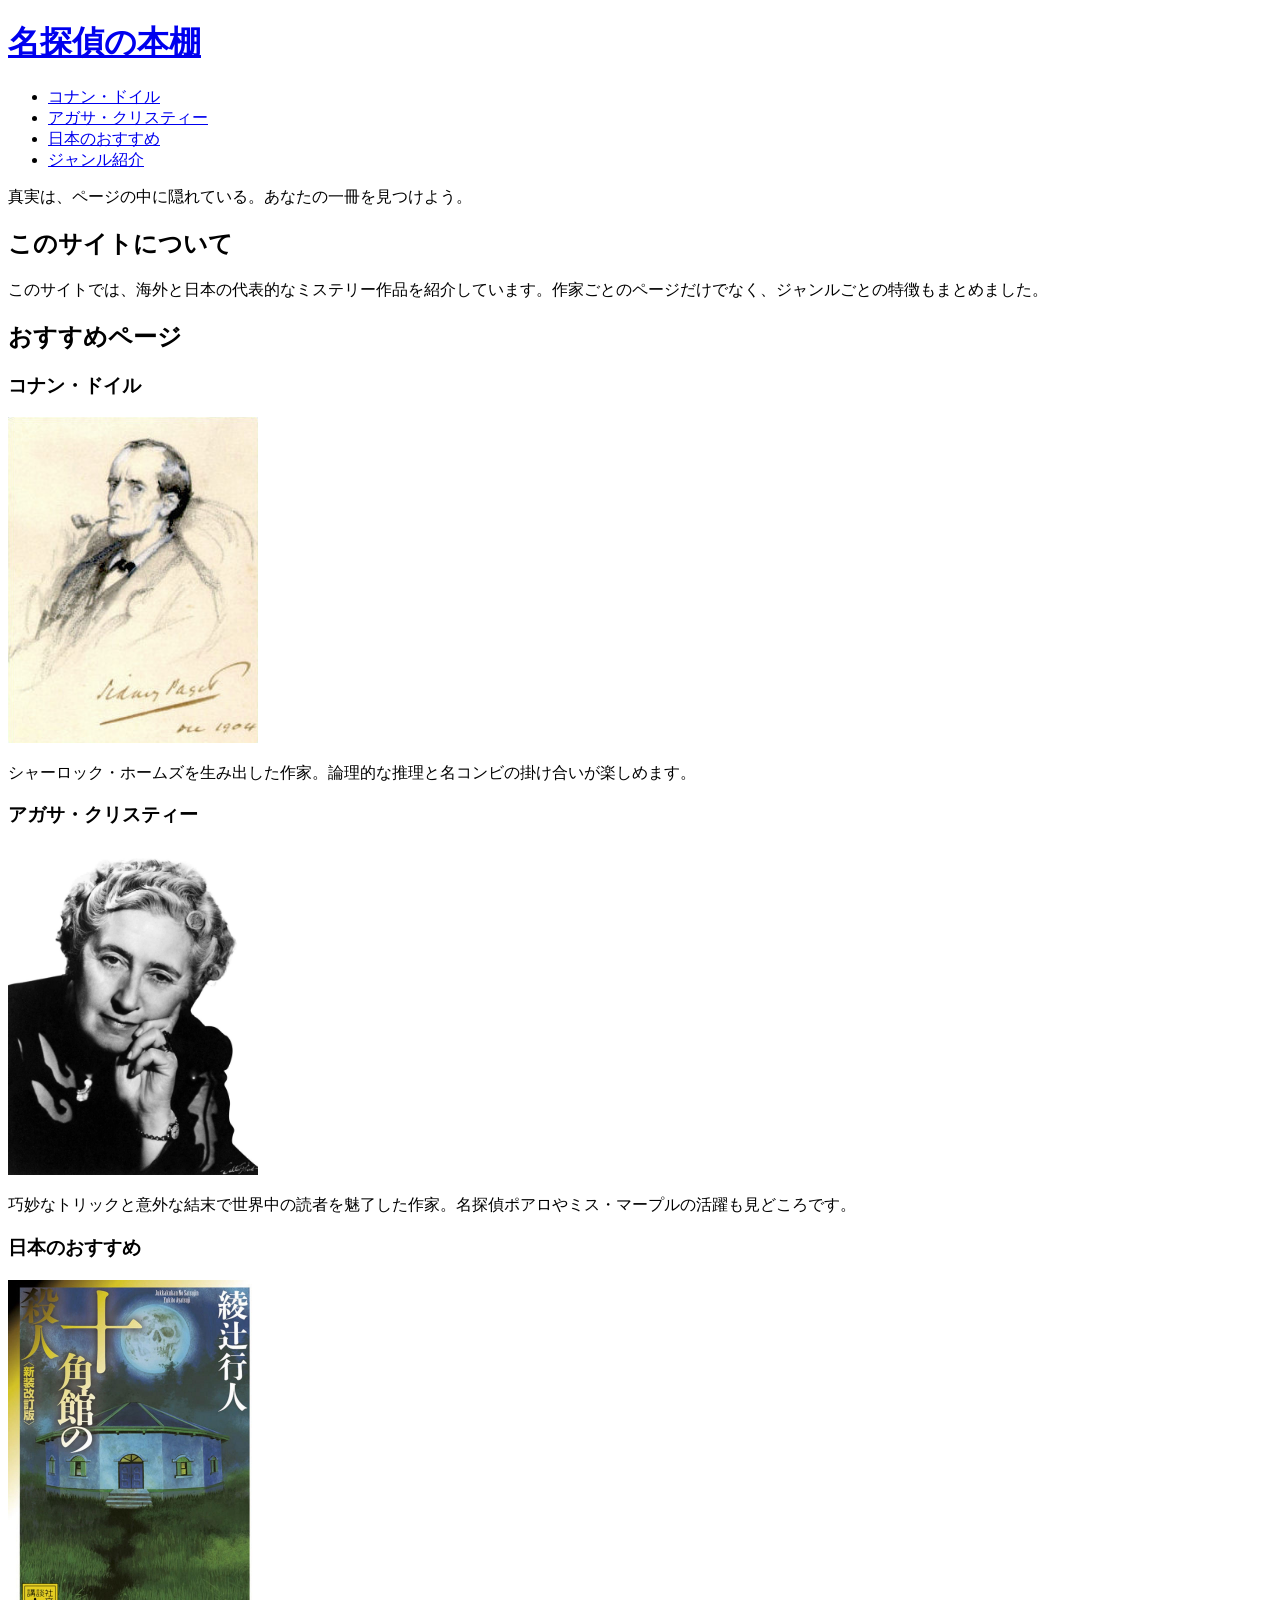
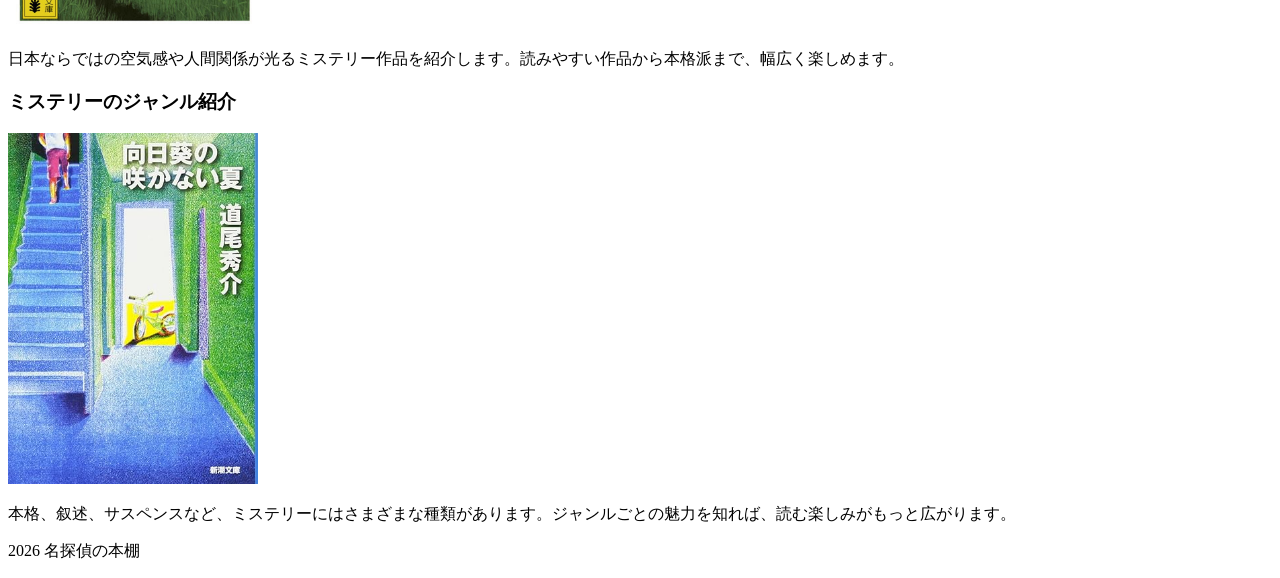
<file: index.html>
<!DOCTYPE html>
<html lang="ja">
<head>
  <meta charset="UTF-8">

  <meta name="viewport" content="width=device-width, initial-scale=1.0">

  <meta name="description" content="最後の一行まで目が離せない！古今東西の傑作ミステリー小説をジャンル別に厳選してご紹介します。本格パズル、予測不能な叙述トリック、心揺さぶるイヤミスなど、あなたの「知的好奇心」を刺激する一冊が必ず見つかります。ページをめくる手が止まらない至高の謎解き体験を、今すぐチェック。">

  <meta name="keywords" content="ミステリー小説,推理小説,シャーロックホームズ,コナンドイル,アガサクリスティー,日本ミステリー,本紹介,小説おすすめ">

  <title>名探偵の本棚</title>

  <link rel="stylesheet" href="style.css">
</head>
<body>
  <header>
    <h1><a href="index.html">名探偵の本棚</a></h1>
      <ul>
        <li><a href="doyle.html">コナン・ドイル</a></li>
        <li><a href="christie.html">アガサ・クリスティー</a></li>
        <li><a href="japanese.html">日本のおすすめ</a></li>
        <li><a href="genre.html">ジャンル紹介</a></li>
      </ul>
      <p>真実は、ページの中に隠れている。あなたの一冊を見つけよう。</p>

  </header>
  
    <section>
      <h2>このサイトについて</h2>
      <p>このサイトでは、海外と日本の代表的なミステリー作品を紹介しています。作家ごとのページだけでなく、ジャンルごとの特徴もまとめました。</p>
    </section>

    <section>
      <h2>おすすめページ</h2>
    
      <div>
        <h3>コナン・ドイル</h3>
        <a href="doyle.html">
          <img src="images/Sherlock.jpg" alt="コナン・ドイルの画像" width="250">
        </a>
        <p>シャーロック・ホームズを生み出した作家。論理的な推理と名コンビの掛け合いが楽しめます。</p>
      </div>
    
      <div>
        <h3>アガサ・クリスティー</h3>
        <a href="christie.html">
          <img src="images/christie.jpg" alt="アガサ・クリスティーの画像" width="250">
        </a>
        <p>巧妙なトリックと意外な結末で世界中の読者を魅了した作家。名探偵ポアロやミス・マープルの活躍も見どころです。</p>
      </div>
    
      <div>
        <h3>日本のおすすめ</h3>
        <a href="japanese.html">
          <img src="images/Ayatuzi.jpg" alt="日本のミステリー作品の画像" width="250">
        </a>
        <p>日本ならではの空気感や人間関係が光るミステリー作品を紹介します。読みやすい作品から本格派まで、幅広く楽しめます。</p>
      </div>
    
      <div>
        <h3>ミステリーのジャンル紹介</h3>
        <a href="genre.html">
          <img src="images/japan3.jpg" alt="ミステリージャンル紹介の画像" width="250">
        </a>
        <p>本格、叙述、サスペンスなど、ミステリーにはさまざまな種類があります。ジャンルごとの魅力を知れば、読む楽しみがもっと広がります。</p>
      </div>
    </section>
  
  <footer>
    <p>2026 名探偵の本棚</p>
  </footer>
</body>
</html>
</file>
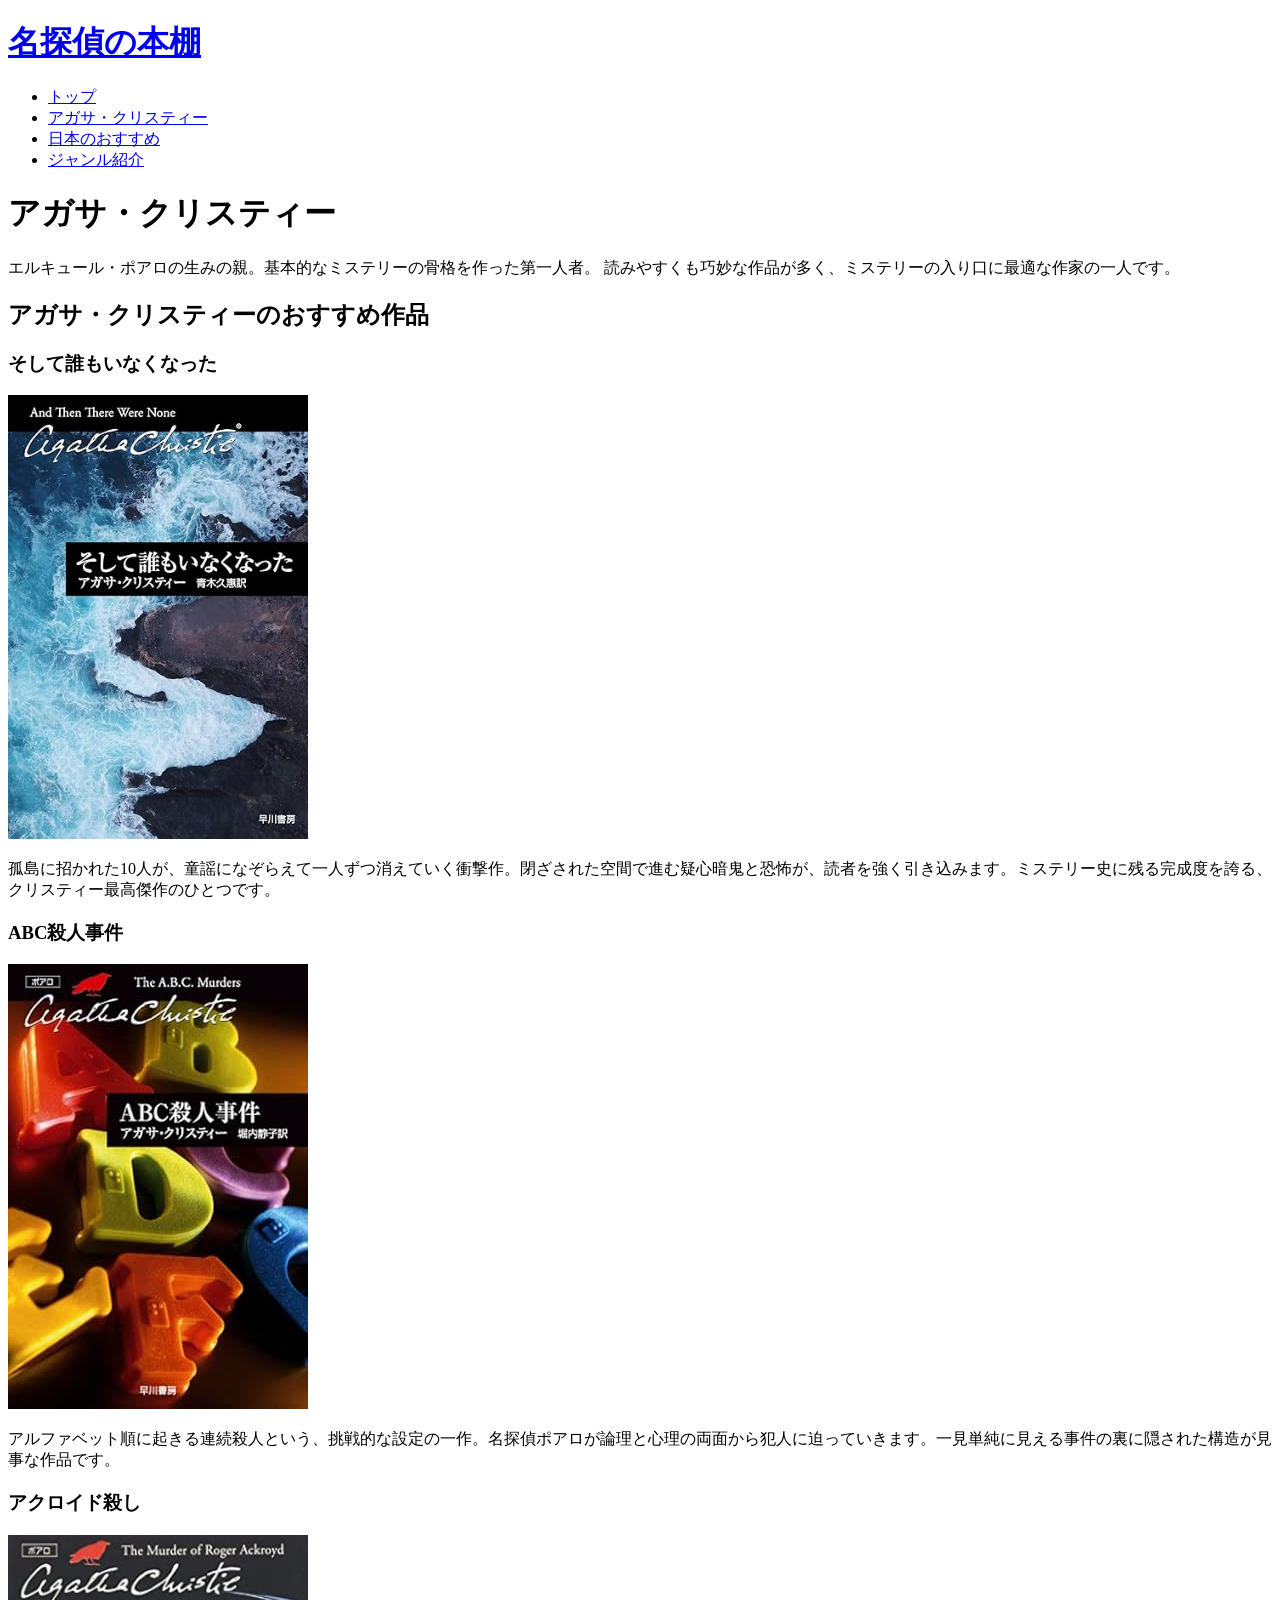
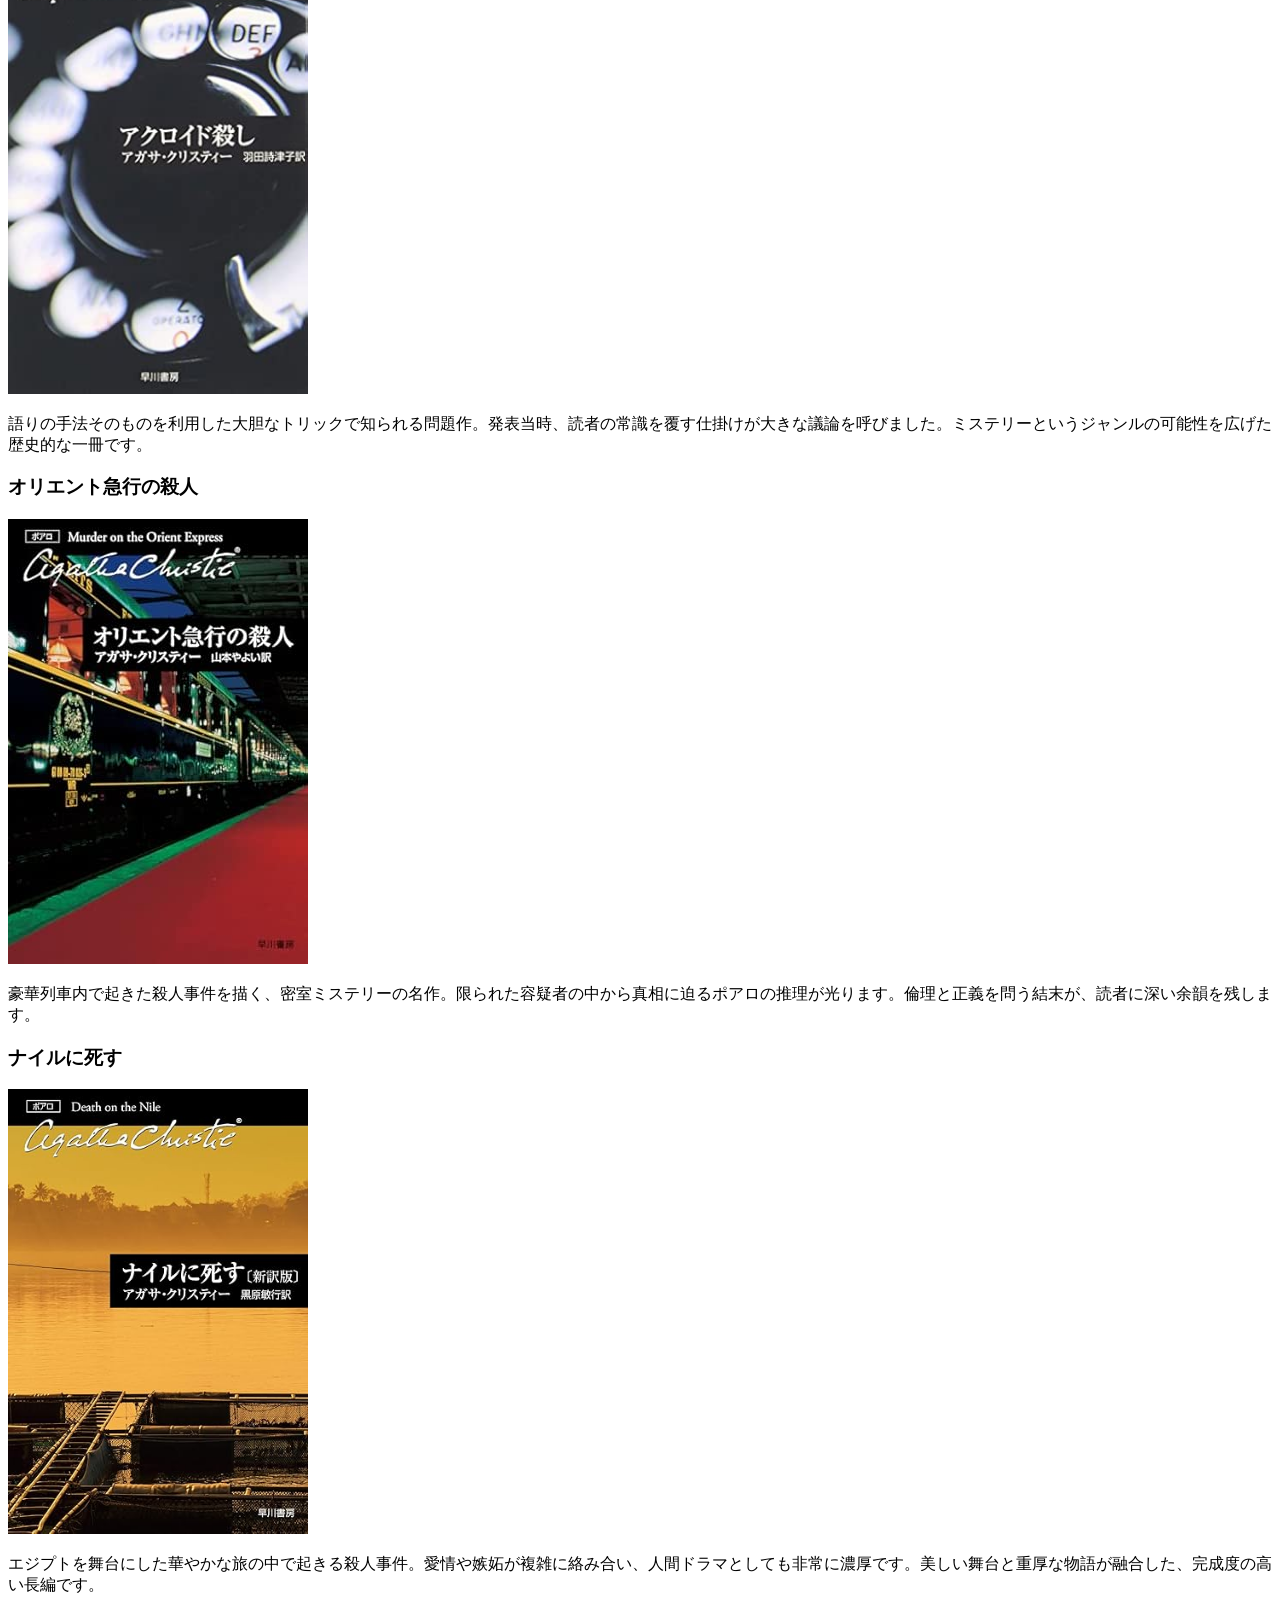
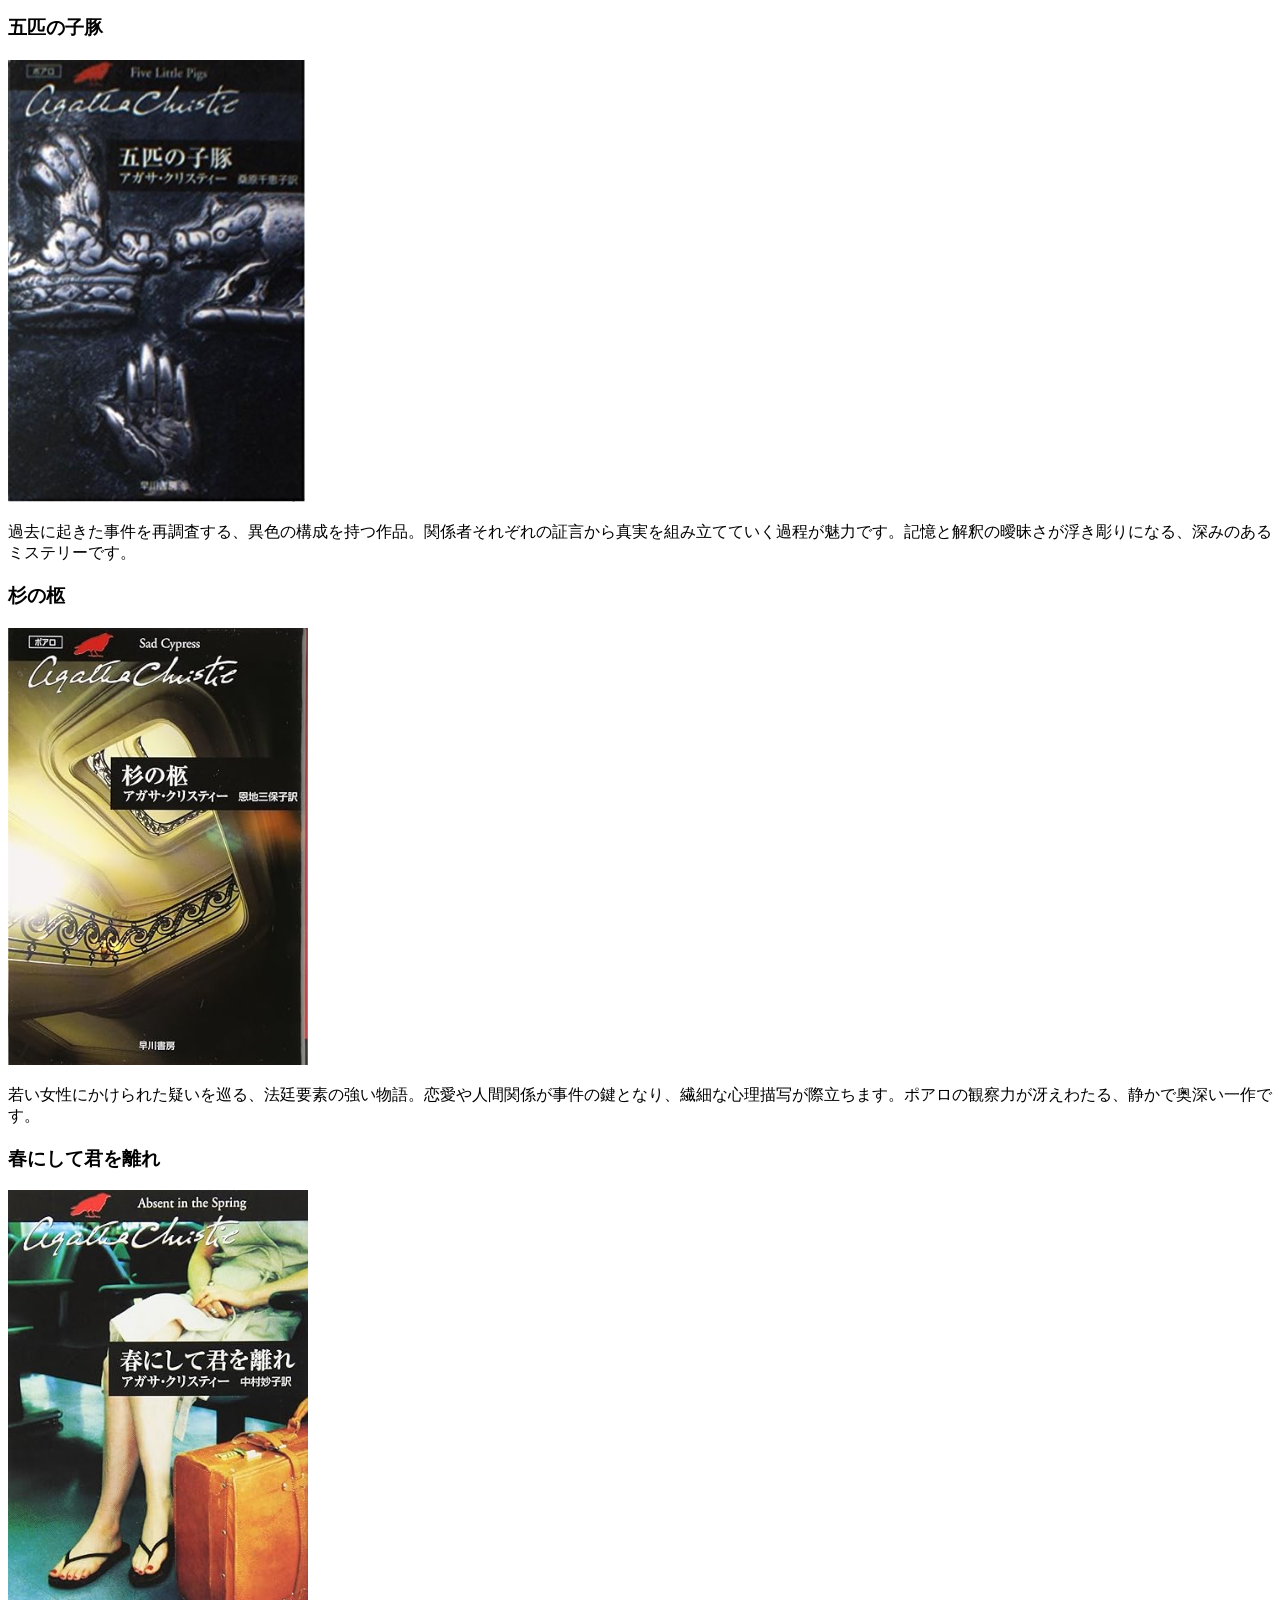
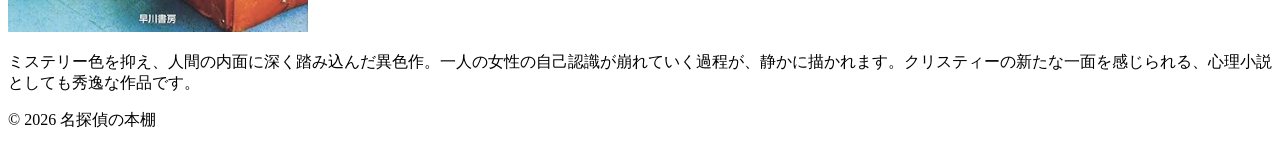
<file: christie.html>
<!DOCTYPE html>
<html lang="ja">
<head>
  <meta charset="UTF-8">
  <meta name="viewport" content="width=device-width, initial-scale=1.0">
  <meta name="description" content="アガサ・クリスティーの代表的なミステリー作品を紹介するページです。『そして誰もいなくなった』や『オリエント急行の殺人』などの名作を通して、作品の魅力や読みどころをわかりやすくまとめています。">
  <meta name="keywords" content="アガサ・クリスティー, ミステリー小説, 推理小説, そして誰もいなくなった, オリエント急行の殺人, アクロイド殺し, ポアロ, 本紹介">
  <title>アガサ・クリスティー | 名探偵の本棚</title>
  <link rel="stylesheet" href="style.css">
</head>
<body>
  <header>
    <h1><a href="index.html">名探偵の本棚</a></h1>
    <nav>
      <ul>
        <li><a href="index.html">トップ</a></li>
        <li><a href="christie.html">アガサ・クリスティー</a></li>
        <li><a href="japanese.html">日本のおすすめ</a></li>
        <li><a href="genre.html">ジャンル紹介</a></li>
      </ul>
    </nav>
  </header>

  <main>
    <h1>アガサ・クリスティー</h1>
    <p>
      エルキュール・ポアロの生みの親。基本的なミステリーの骨格を作った第一人者。
      読みやすくも巧妙な作品が多く、ミステリーの入り口に最適な作家の一人です。
    </p>

    <section>
      <h2>アガサ・クリスティーのおすすめ作品</h2>

      <article id="book1">
        <h3>そして誰もいなくなった</h3>
        <img src="images/christie1.jpg" alt="そして誰もいなくなったの表紙" width="300">
        <p>孤島に招かれた10人が、童謡になぞらえて一人ずつ消えていく衝撃作。閉ざされた空間で進む疑心暗鬼と恐怖が、読者を強く引き込みます。ミステリー史に残る完成度を誇る、クリスティー最高傑作のひとつです。</p>
      </article>

      <article id="book2">
        <h3>ABC殺人事件</h3>
        <img src="images/christie2.jpg" alt="ABC殺人事件の表紙" width="300">
        <p>アルファベット順に起きる連続殺人という、挑戦的な設定の一作。名探偵ポアロが論理と心理の両面から犯人に迫っていきます。一見単純に見える事件の裏に隠された構造が見事な作品です。</p>
      </article>

      <article id="book3">
        <h3>アクロイド殺し</h3>
        <img src="images/christie3.jpg" alt="アクロイド殺しの表紙" width="300">
        <p>語りの手法そのものを利用した大胆なトリックで知られる問題作。発表当時、読者の常識を覆す仕掛けが大きな議論を呼びました。ミステリーというジャンルの可能性を広げた歴史的な一冊です。</p>
      </article>

      <article id="book4">
        <h3>オリエント急行の殺人</h3>
        <img src="images/christie4.jpg" alt="オリエント急行の殺人の表紙" width="300">
        <p>豪華列車内で起きた殺人事件を描く、密室ミステリーの名作。限られた容疑者の中から真相に迫るポアロの推理が光ります。倫理と正義を問う結末が、読者に深い余韻を残します。</p>
      </article>

      <article id="book5">
        <h3>ナイルに死す</h3>
        <img src="images/christie5.jpg" alt="ナイルに死すの表紙" width="300">
        <p>エジプトを舞台にした華やかな旅の中で起きる殺人事件。愛情や嫉妬が複雑に絡み合い、人間ドラマとしても非常に濃厚です。美しい舞台と重厚な物語が融合した、完成度の高い長編です。</p>
      </article>

      <article id="book6">
        <h3>五匹の子豚</h3>
        <img src="images/christie6.jpg" alt="五匹の子豚の表紙" width="300">
        <p>過去に起きた事件を再調査する、異色の構成を持つ作品。関係者それぞれの証言から真実を組み立てていく過程が魅力です。記憶と解釈の曖昧さが浮き彫りになる、深みのあるミステリーです。</p>
      </article>

      <article id="book7">
        <h3>杉の柩</h3>
        <img src="images/christie7.jpg" alt="杉の柩の表紙" width="300">
        <p>若い女性にかけられた疑いを巡る、法廷要素の強い物語。恋愛や人間関係が事件の鍵となり、繊細な心理描写が際立ちます。ポアロの観察力が冴えわたる、静かで奥深い一作です。</p>
      </article>

      <article id="book8">
        <h3>春にして君を離れ</h3>
        <img src="images/christie8.jpg" alt="春にして君を離れの表紙" width="300">
        <p>ミステリー色を抑え、人間の内面に深く踏み込んだ異色作。一人の女性の自己認識が崩れていく過程が、静かに描かれます。クリスティーの新たな一面を感じられる、心理小説としても秀逸な作品です。</p>
      </article>
    </section>
  </main>

  <footer>
    <p>© 2026 名探偵の本棚</p>
  </footer>
</body>
</html>
</file>
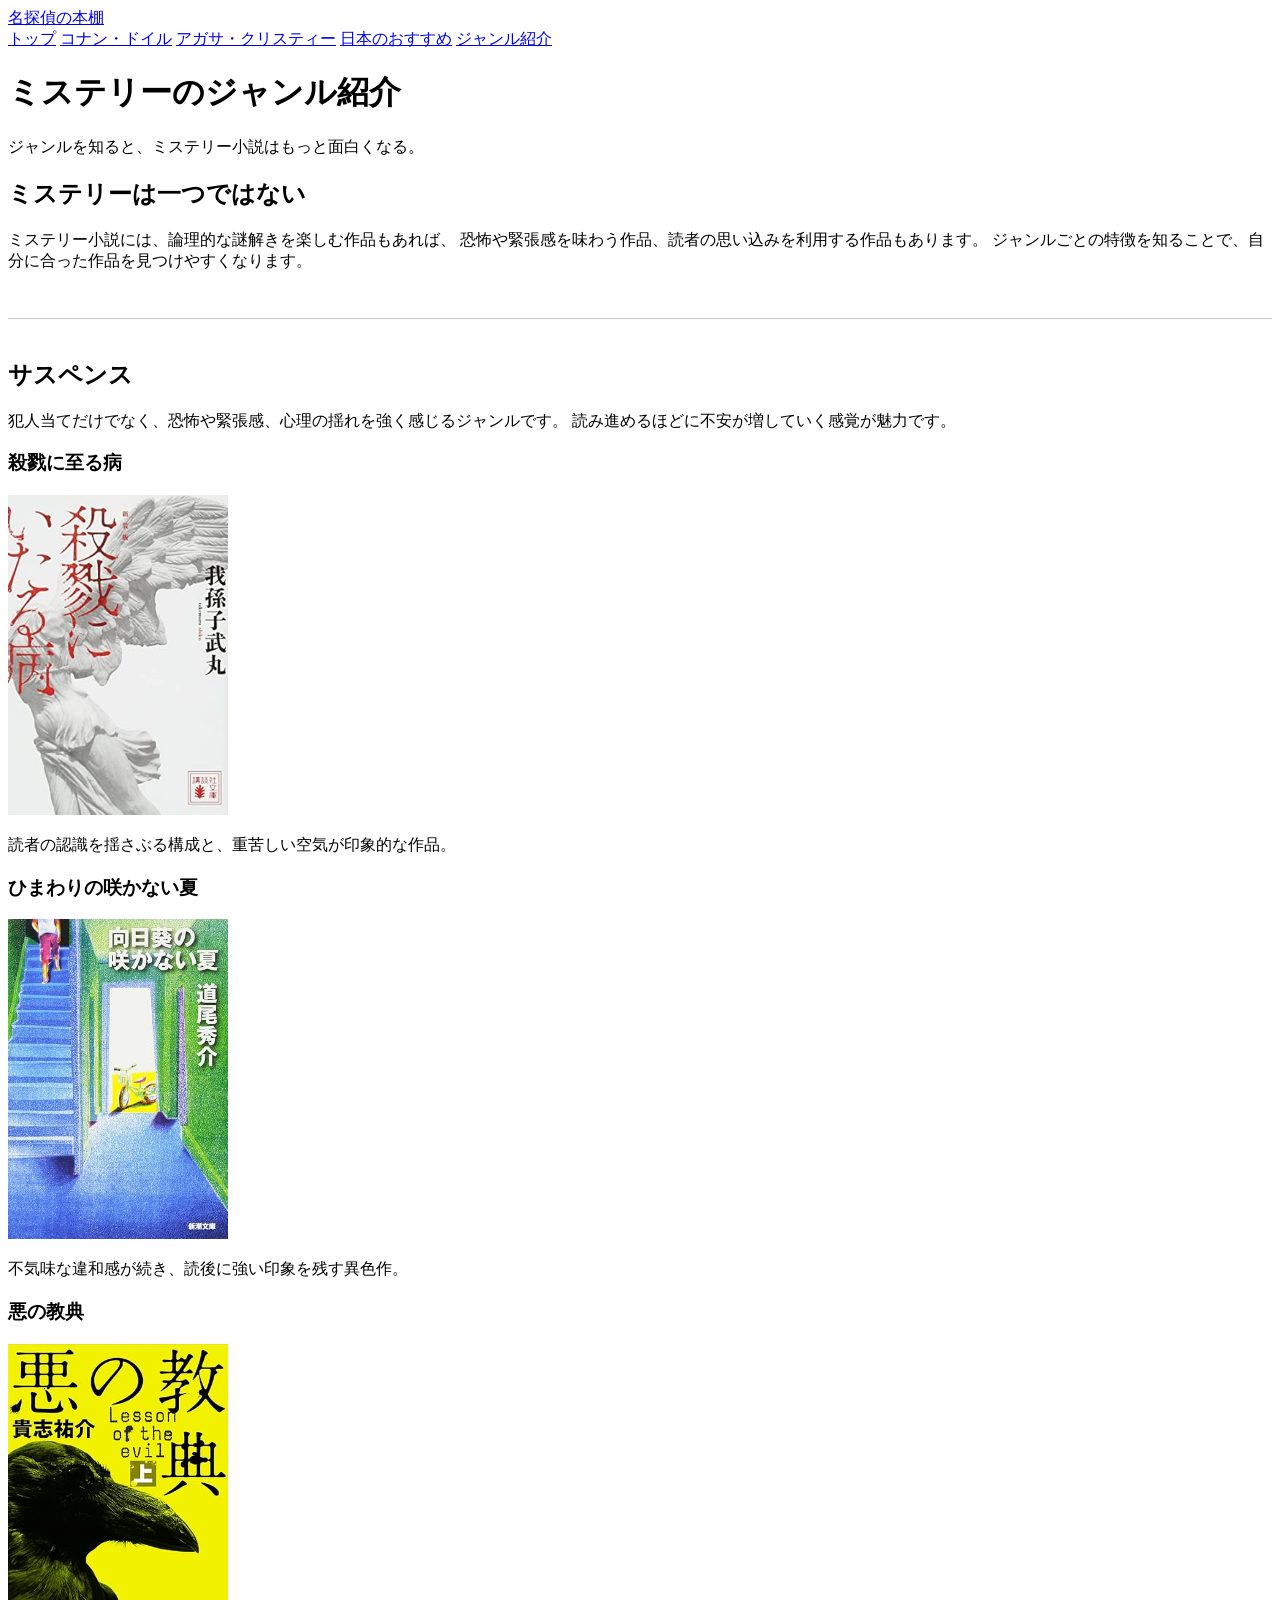
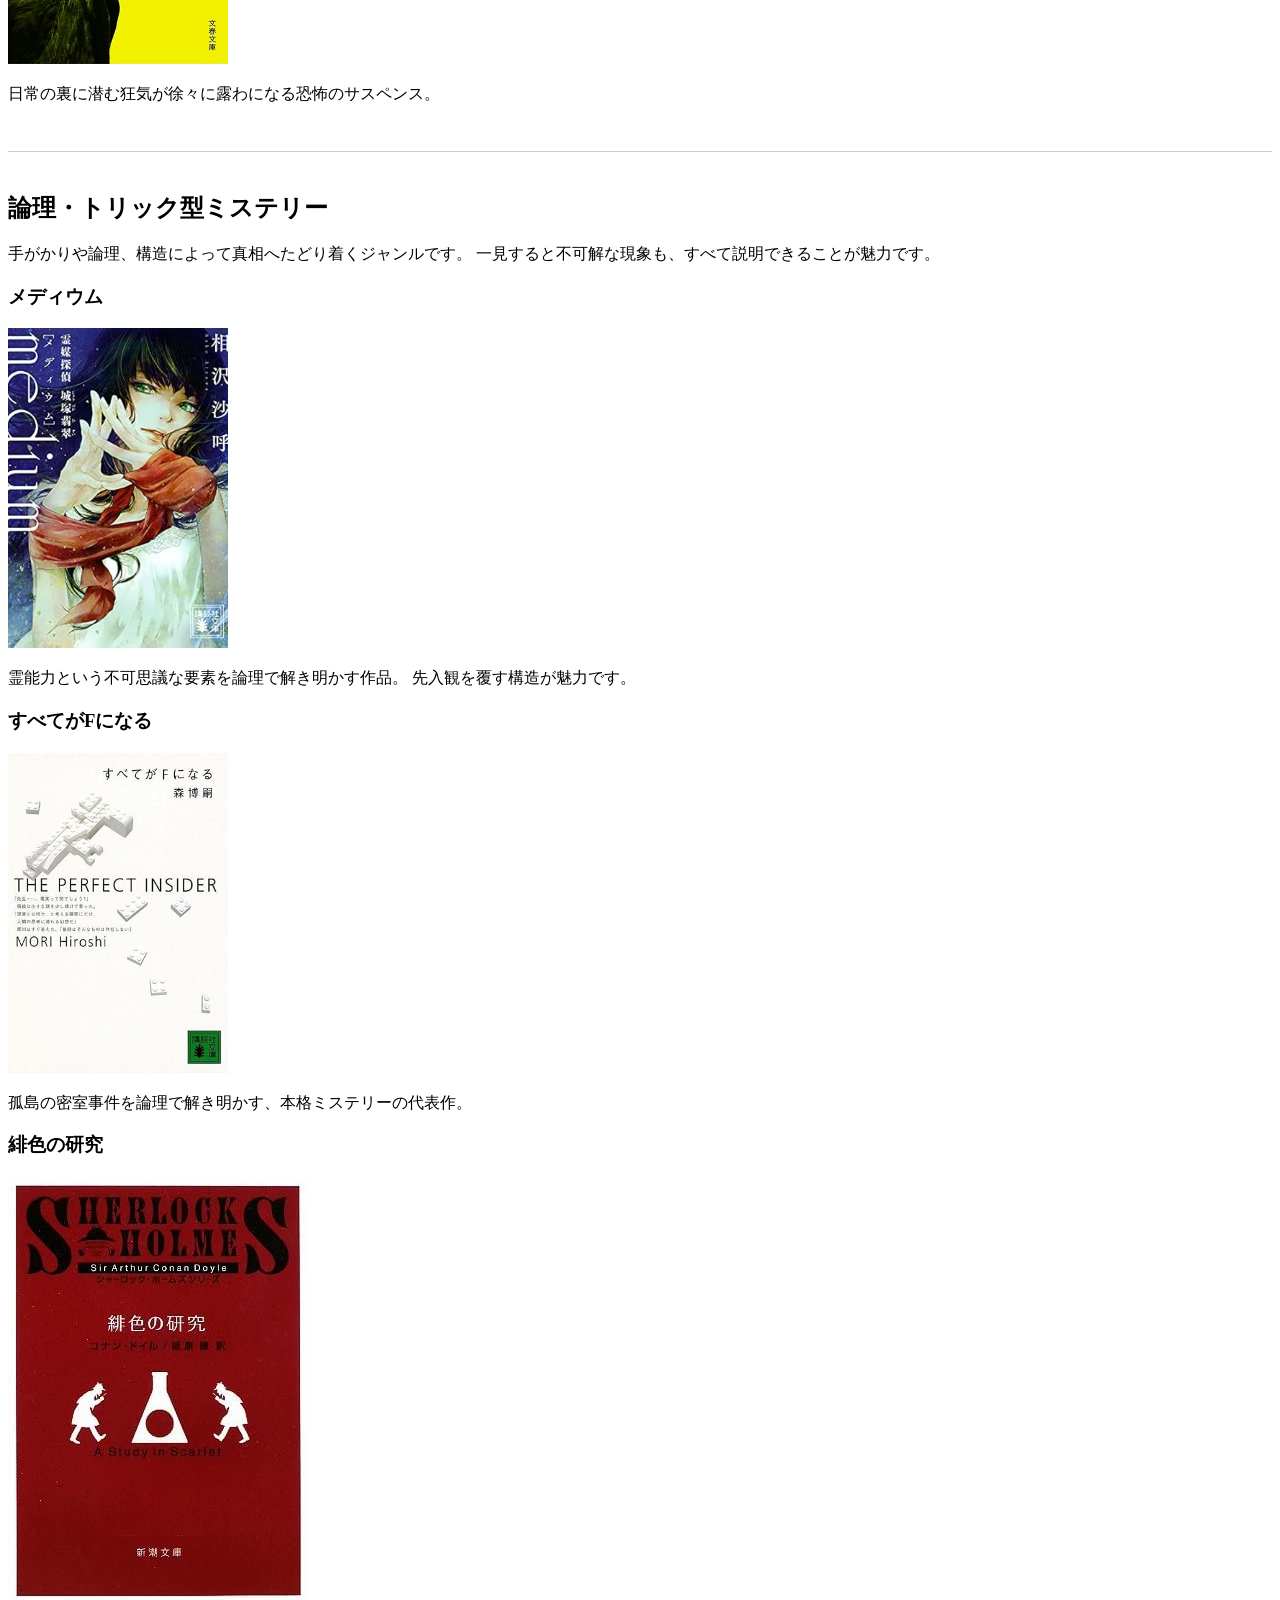
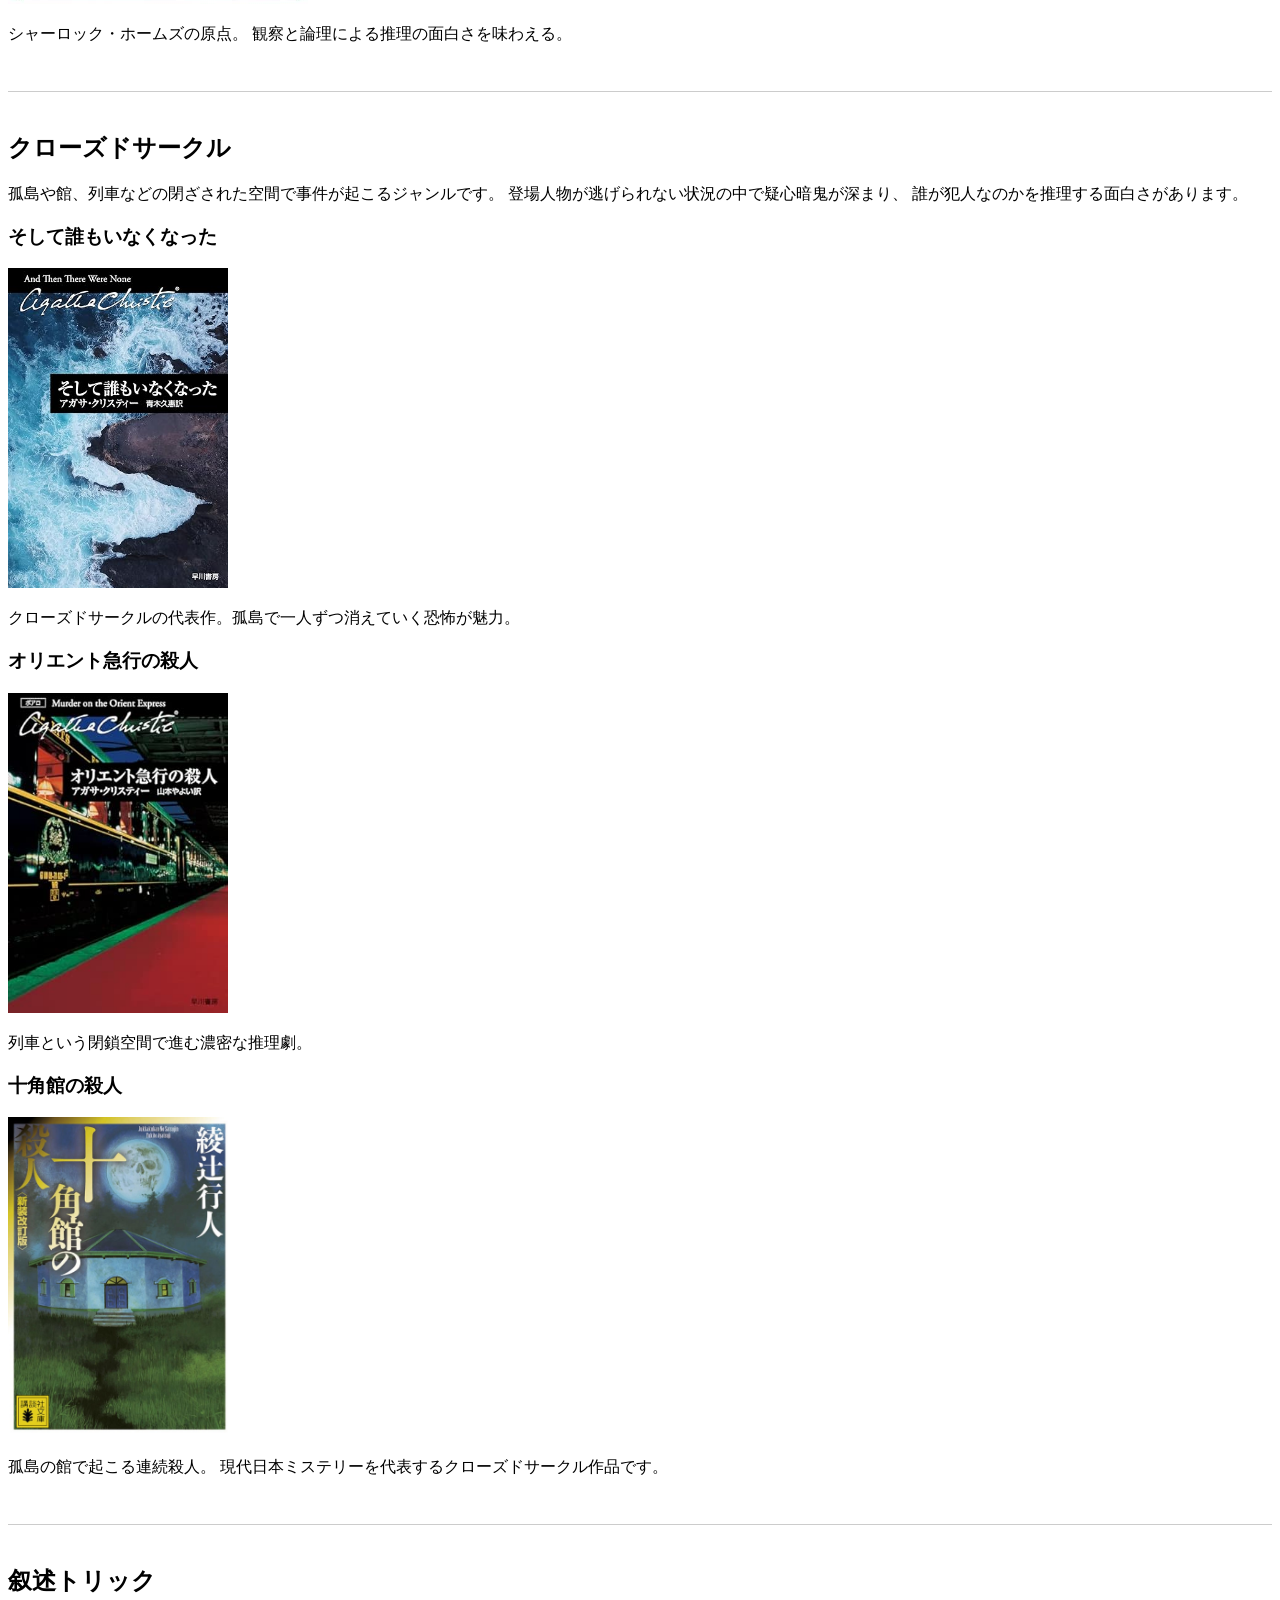
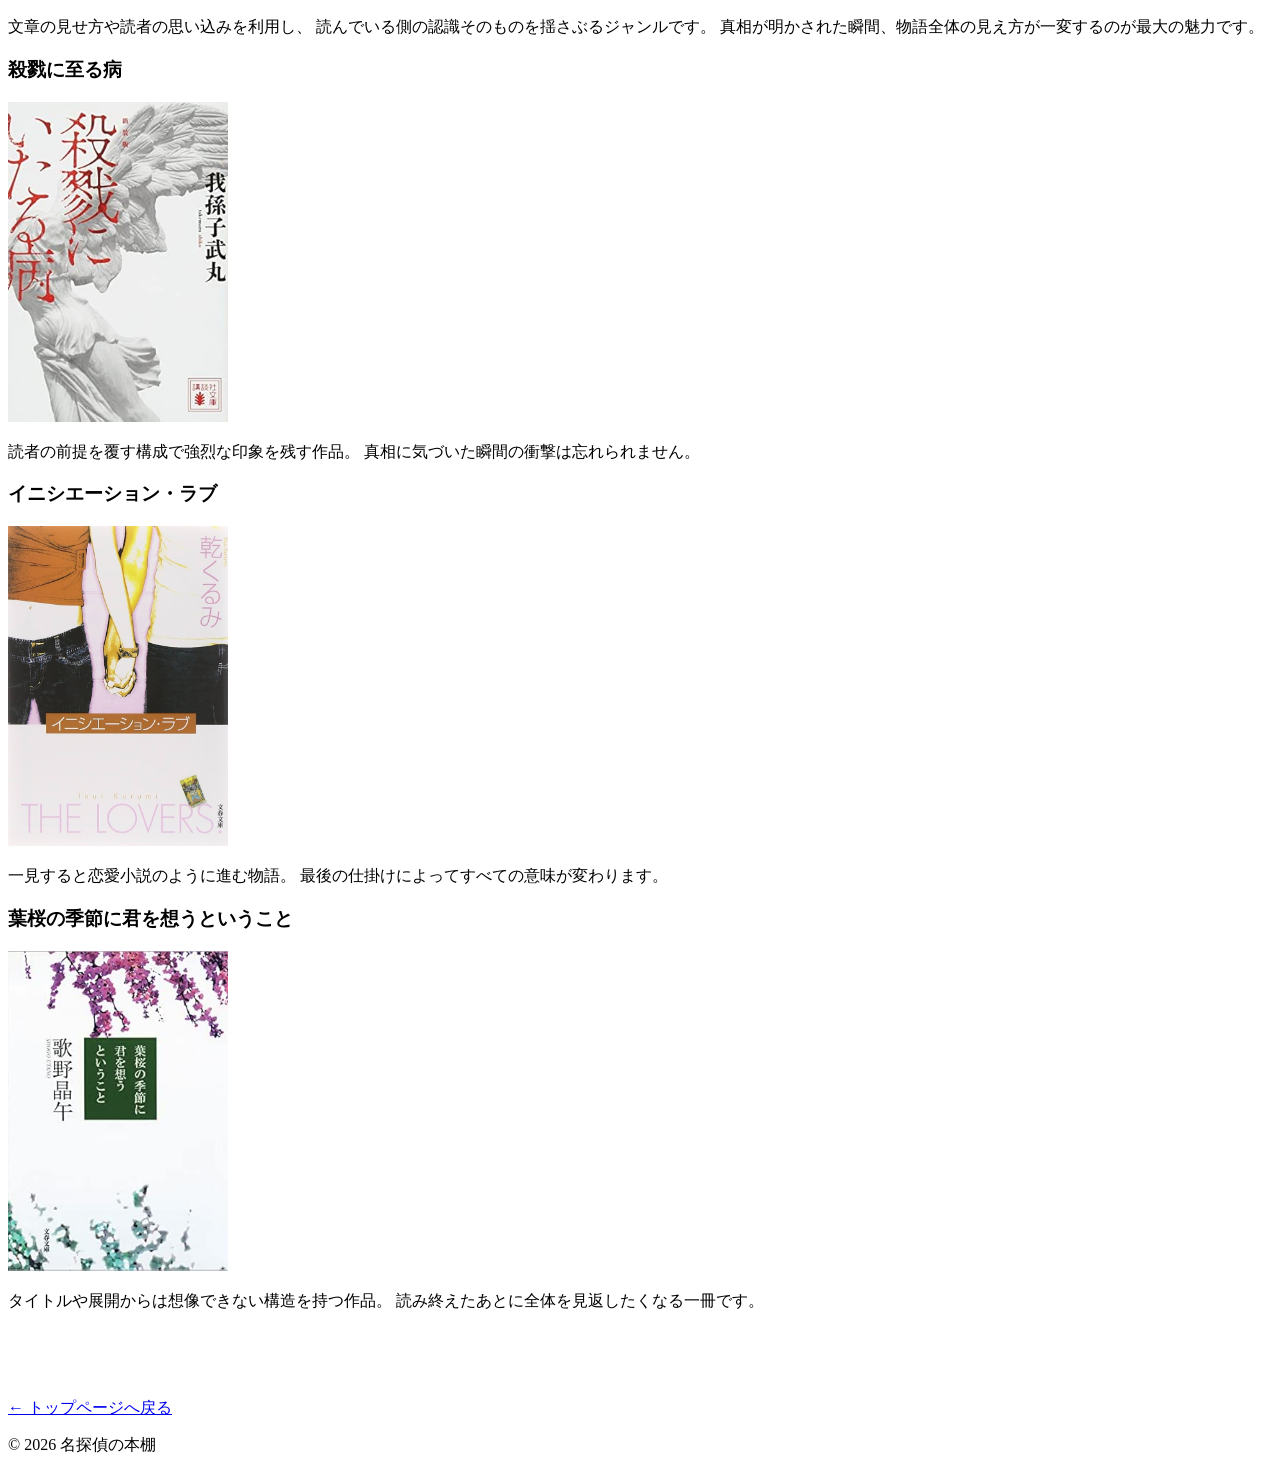
<file: genre.html>
<!DOCTYPE html>
<html lang="ja">
<head>
  <meta charset="UTF-8">

  <meta name="viewport" content="width=device-width, initial-scale=1.0">

  <meta name="description" content="最後の一行まで目が離せない！古今東西の傑作ミステリー小説をジャンル別に厳選してご紹介します。本格パズル、予測不能な叙述トリック、心揺さぶるイヤミスなど、あなたの「知的好奇心」を刺激する一冊が必ず見つかります。ページをめくる手が止まらない至高の謎解き体験を、今すぐチェック。">

  <meta name="keywords" content="ミステリー小説,推理小説,シャーロックホームズ,コナンドイル,アガサクリスティー,日本ミステリー,本紹介,小説おすすめ">

  <title>名探偵の本棚</title>

  <link rel="stylesheet" href="style.css">
</head>
<body>
  <header class="sub-header">
    <nav class="nav">
        <a href="index.html" class="logo">名探偵の本棚</a>
      <div class="nav-links">
        <a href="index.html">トップ</a>
        <a href="doyle.html">コナン・ドイル</a>
        <a href="christie.html">アガサ・クリスティー</a>
        <a href="japanese.html">日本のおすすめ</a>
        <a href="genre.html">ジャンル紹介</a>
      </div>
    </nav>

    <div class="page-title">
      <h1>ミステリーのジャンル紹介</h1>
      <p>ジャンルを知ると、ミステリー小説はもっと面白くなる。</p>
    </div>
  </header>

  <main class="container">
    <section class="content-box">
      <h2>ミステリーは一つではない</h2>
      <p>
        ミステリー小説には、論理的な謎解きを楽しむ作品もあれば、
        恐怖や緊張感を味わう作品、読者の思い込みを利用する作品もあります。
        ジャンルごとの特徴を知ることで、自分に合った作品を見つけやすくなります。
      </p>
    </section>

    <section class="content-box">
        <h2>サスペンス</h2>
        <p>
          犯人当てだけでなく、恐怖や緊張感、心理の揺れを強く感じるジャンルです。
          読み進めるほどに不安が増していく感覚が魅力です。
        </p>
      
        <div class="books-grid">
      
          <article class="book-card fancy-book">
            <h3>殺戮に至る病</h3>
            <img src="images/japan6.jpg" class="book-image">

            <p class="book-point">
              読者の認識を揺さぶる構成と、重苦しい空気が印象的な作品。
            </p>
          </article>
      
          <article class="book-card fancy-book">
            <h3>ひまわりの咲かない夏</h3>
            <img src="images/japan3.jpg" class="book-image">

            <p class="book-point">
              不気味な違和感が続き、読後に強い印象を残す異色作。
            </p>
          </article>
      
          <article class="book-card fancy-book">
            <h3>悪の教典</h3>
            <img src="images/japan9.jpg" class="book-image">
            <p class="book-point">
              日常の裏に潜む狂気が徐々に露わになる恐怖のサスペンス。
            </p>
          </article>
      
        </div>
      </section>

      <section class="content-box">
        <h2>論理・トリック型ミステリー</h2>
        <p>
          手がかりや論理、構造によって真相へたどり着くジャンルです。
          一見すると不可解な現象も、すべて説明できることが魅力です。
        </p>
      
        <div class="books-grid">
      
          <article class="book-card fancy-book">
            <h3>メディウム</h3>
            <img src="images/japan1.jpg" class="book-image">
            <p class="book-point">
              霊能力という不可思議な要素を論理で解き明かす作品。
              先入観を覆す構造が魅力です。
            </p>
          </article>
      
          <article class="book-card fancy-book">
            <h3>すべてがFになる</h3>
            <img src="images/japan2.jpg" class="book-image">
            <p class="book-point">
              孤島の密室事件を論理で解き明かす、本格ミステリーの代表作。
            </p>
          </article>
      
          <article class="book-card fancy-book">
            <h3>緋色の研究</h3>
            <img src="images/Sherlock1.jpg"　width="300">
            <p class="book-point">
              シャーロック・ホームズの原点。
              観察と論理による推理の面白さを味わえる。
            </p>
          </article>
      
        </div>
      </section>

    <section class="content-box">
        <h2>クローズドサークル</h2>
        <p>
          孤島や館、列車などの閉ざされた空間で事件が起こるジャンルです。
          登場人物が逃げられない状況の中で疑心暗鬼が深まり、
          誰が犯人なのかを推理する面白さがあります。
        </p>
      
        <div class="books-grid">
      
          <article class="book-card fancy-book">
            <h3>そして誰もいなくなった</h3>
            <img src="images/christie1.jpg" alt="そして誰もいなくなった" class="book-image">
            <p class="book-point">
              クローズドサークルの代表作。孤島で一人ずつ消えていく恐怖が魅力。
            </p>
          </article>
      
          <article class="book-card fancy-book">
            <h3>オリエント急行の殺人</h3>
            <img src="images/christie4.jpg" alt="オリエント急行の殺人" class="book-image">
            <p class="book-point">
              列車という閉鎖空間で進む濃密な推理劇。
            </p>
          </article>
      
          <article class="book-card fancy-book">
            <h3>十角館の殺人</h3>
            <img src="images/Ayatuzi.jpg" alt="十角館の殺人" class="book-image">
            <p class="book-point">
              孤島の館で起こる連続殺人。
              現代日本ミステリーを代表するクローズドサークル作品です。
            </p>
          </article>
      
        </div>
      </section>
      <section class="content-box">
        <h2>叙述トリック</h2>
        <p>
          文章の見せ方や読者の思い込みを利用し、
          読んでいる側の認識そのものを揺さぶるジャンルです。
          真相が明かされた瞬間、物語全体の見え方が一変するのが最大の魅力です。
        </p>
      
        <div class="books-grid">
      
          <article class="book-card fancy-book">
            <h3>殺戮に至る病</h3>
            <img src="images/japan6.jpg" alt="殺戮に至る病" class="book-image">
            <p class="book-point">
              読者の前提を覆す構成で強烈な印象を残す作品。
              真相に気づいた瞬間の衝撃は忘れられません。
            </p>
          </article>
      
          <article class="book-card fancy-book">
            <h3>イニシエーション・ラブ</h3>
            <img src="images/japan5.jpg" alt="イニシエーション・ラブ" class="book-image">
            <p class="book-point">
              一見すると恋愛小説のように進む物語。
              最後の仕掛けによってすべての意味が変わります。
            </p>
          </article>
      
          <article class="book-card fancy-book">
            <h3>葉桜の季節に君を想うということ</h3>
            <img src="images/japan7.jpg" alt="葉桜の季節に君を想うということ" class="book-image">
            <p class="book-point">
              タイトルや展開からは想像できない構造を持つ作品。
              読み終えたあとに全体を見返したくなる一冊です。
            </p>
          </article>
      
        </div>
      </section>

    <p class="back-link"><a href="index.html">← トップページへ戻る</a></p>
  </main>

  <footer class="footer">
    <p>© 2026 名探偵の本棚</p>
  </footer>
</body>
</html>
</file>
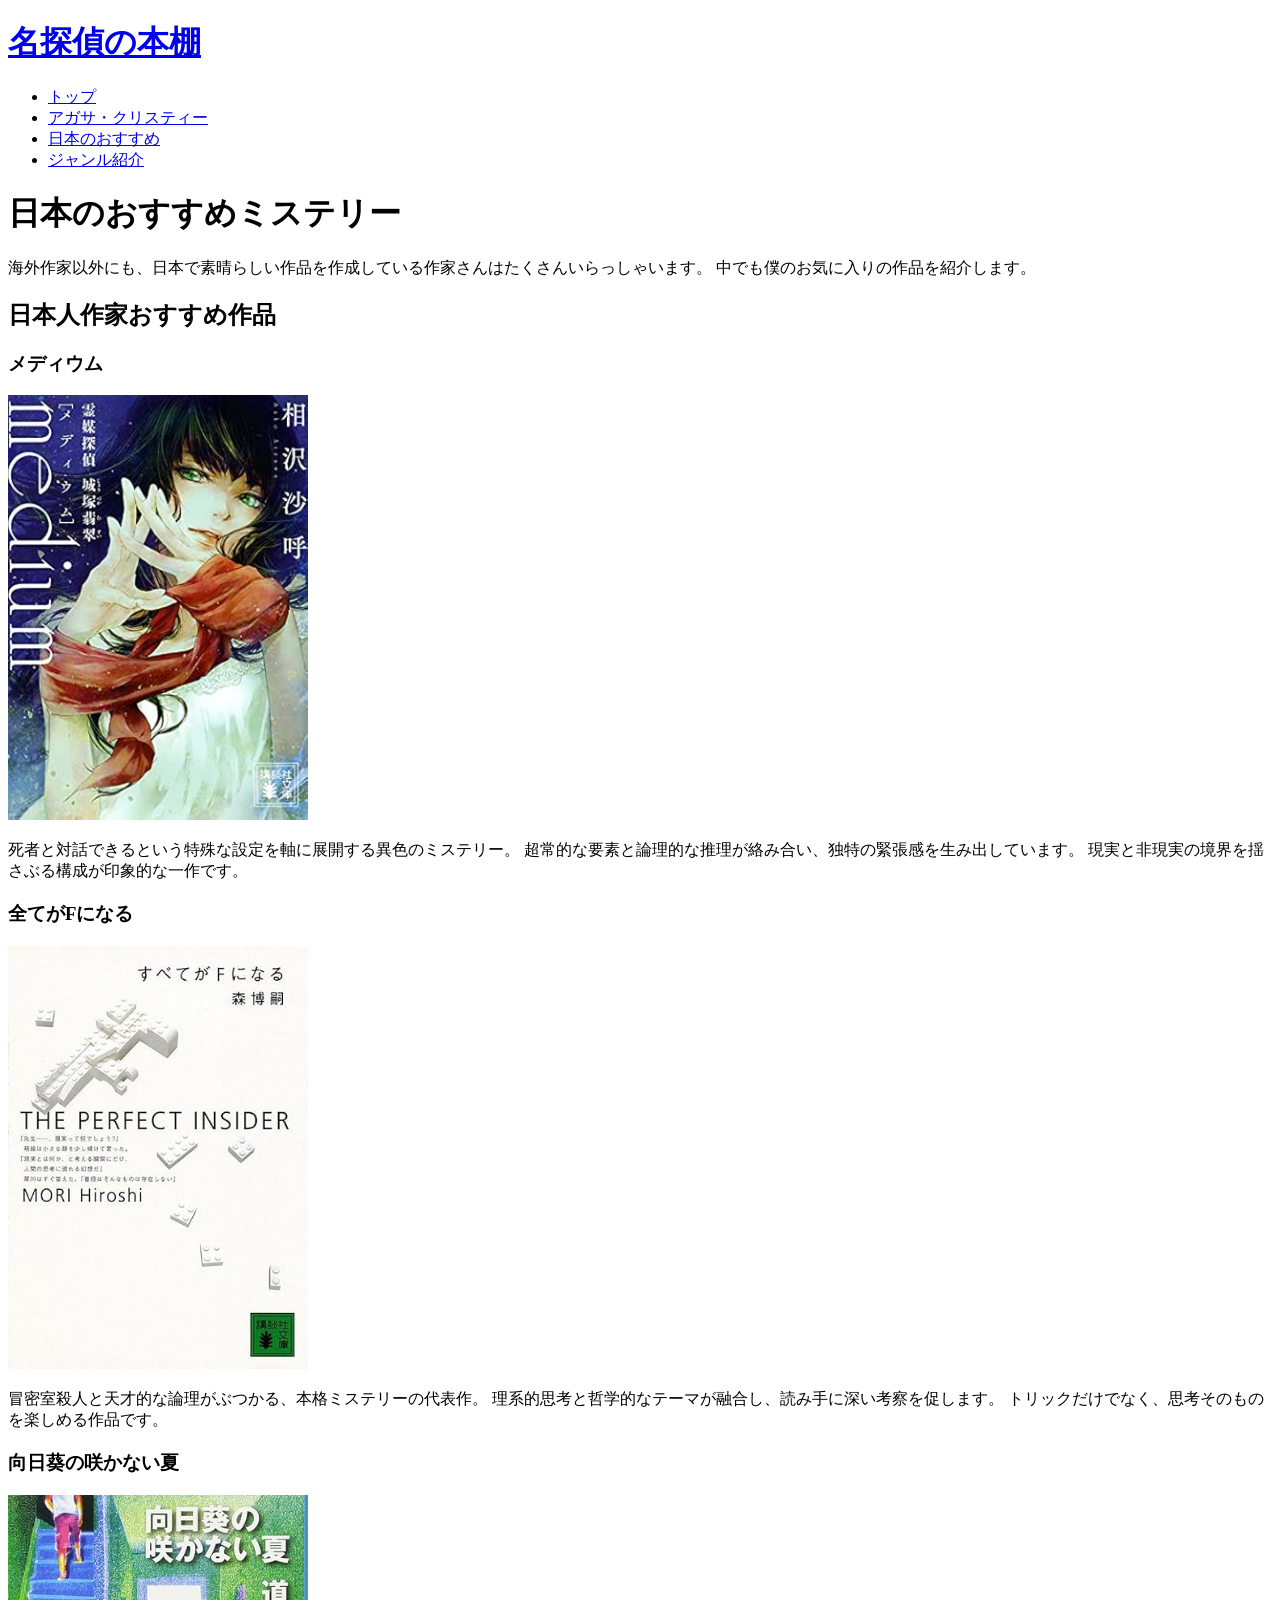
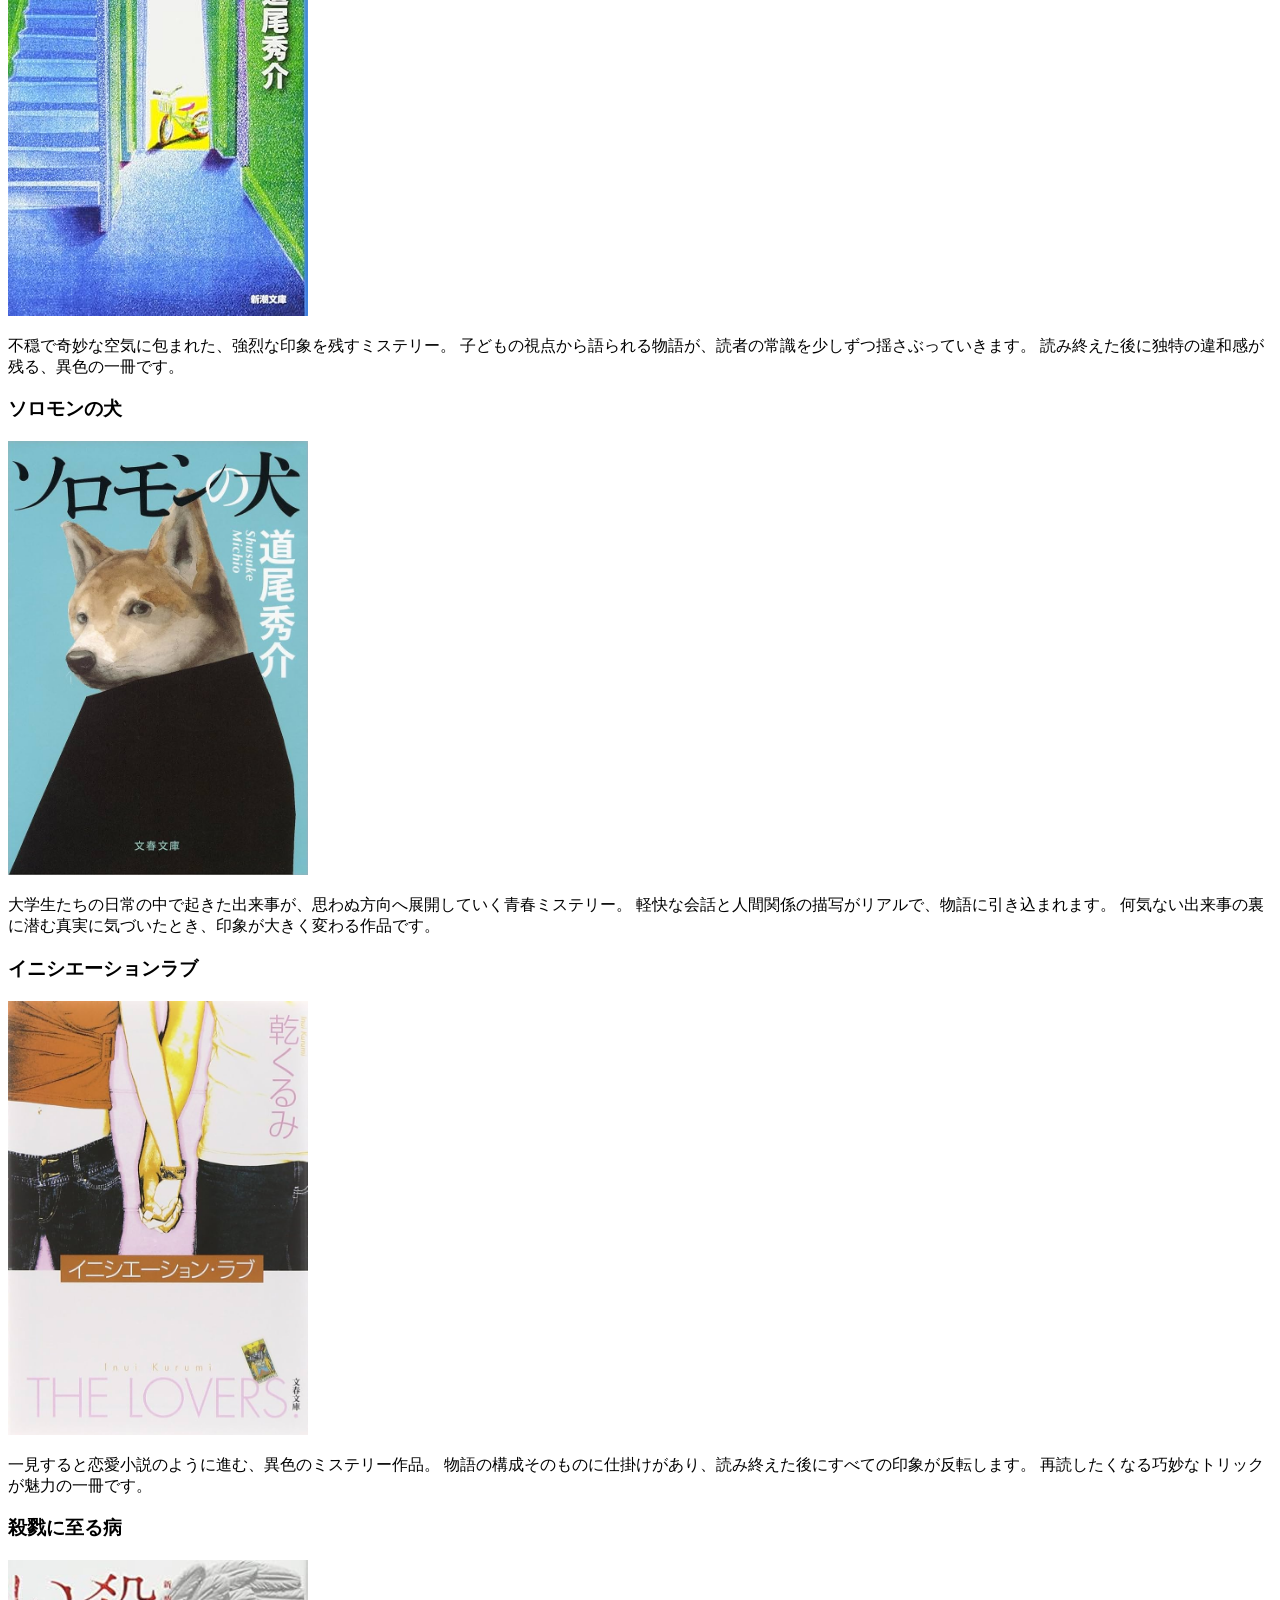
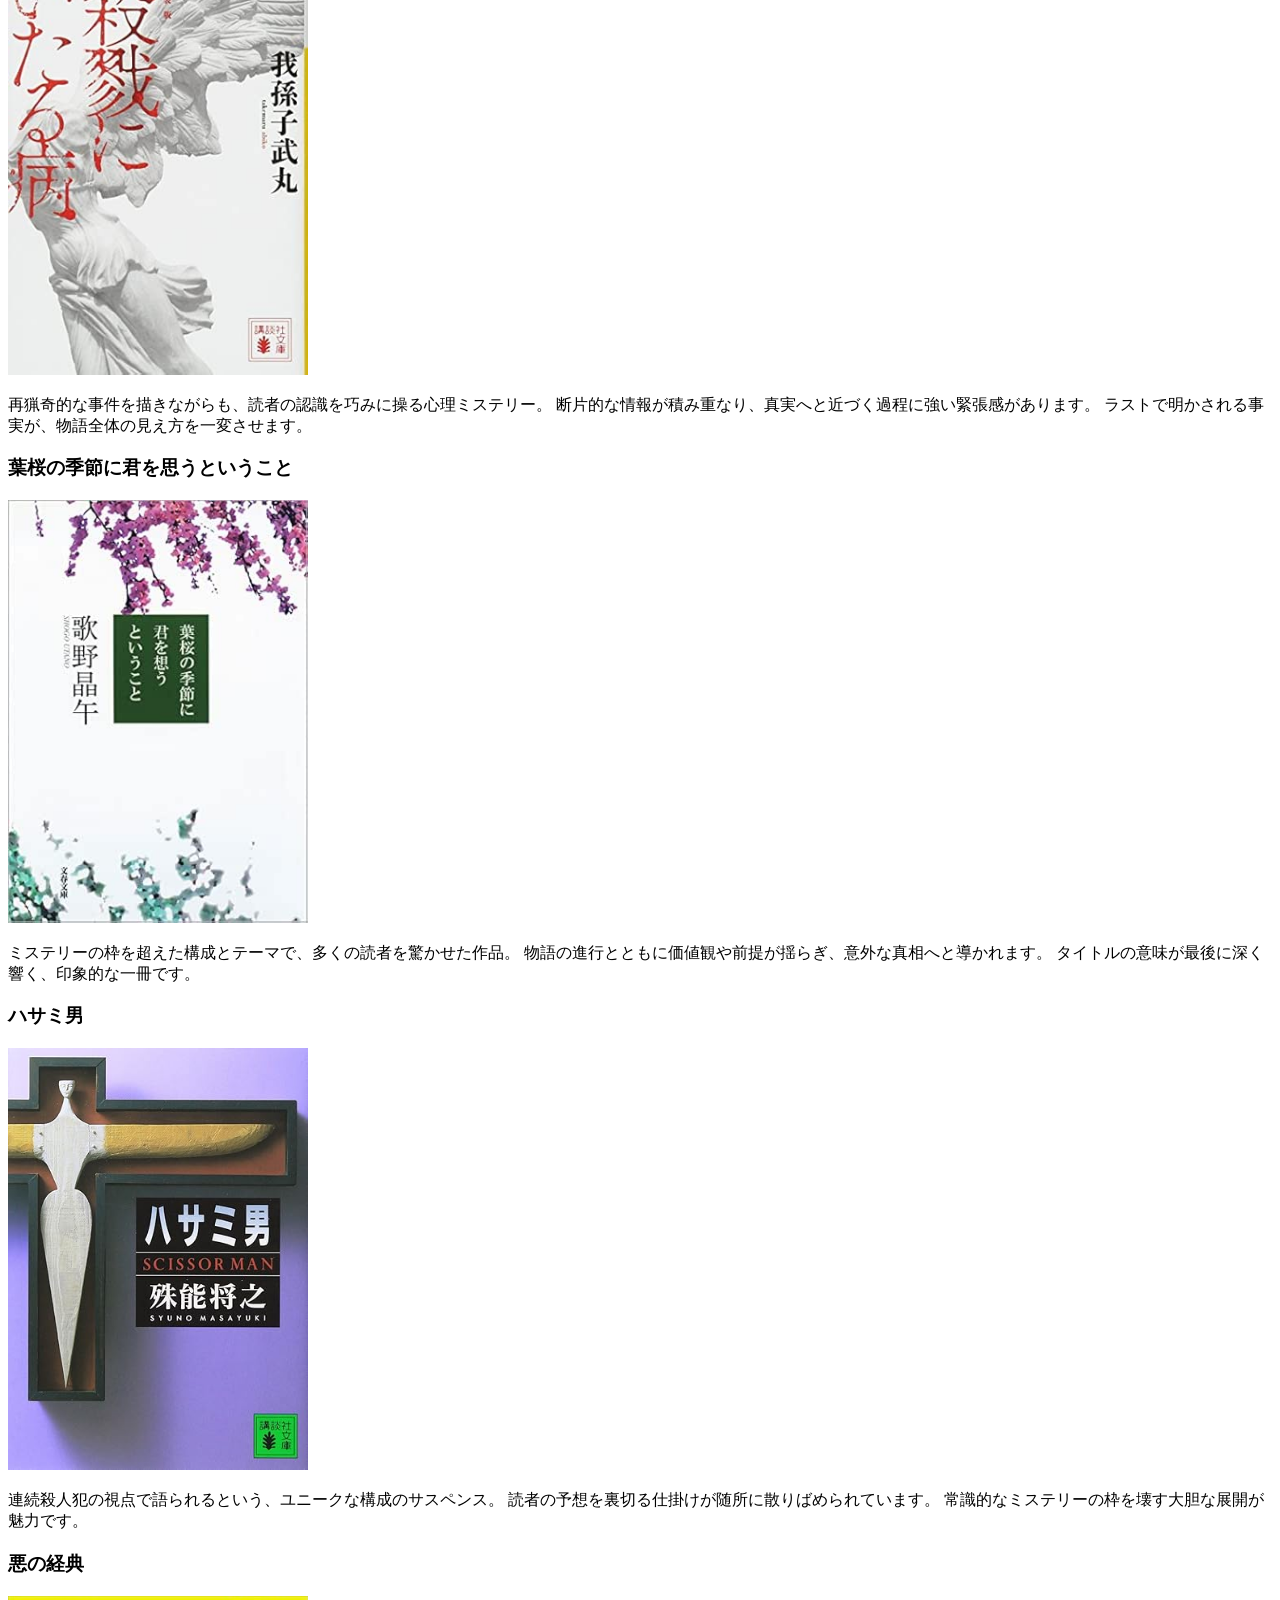
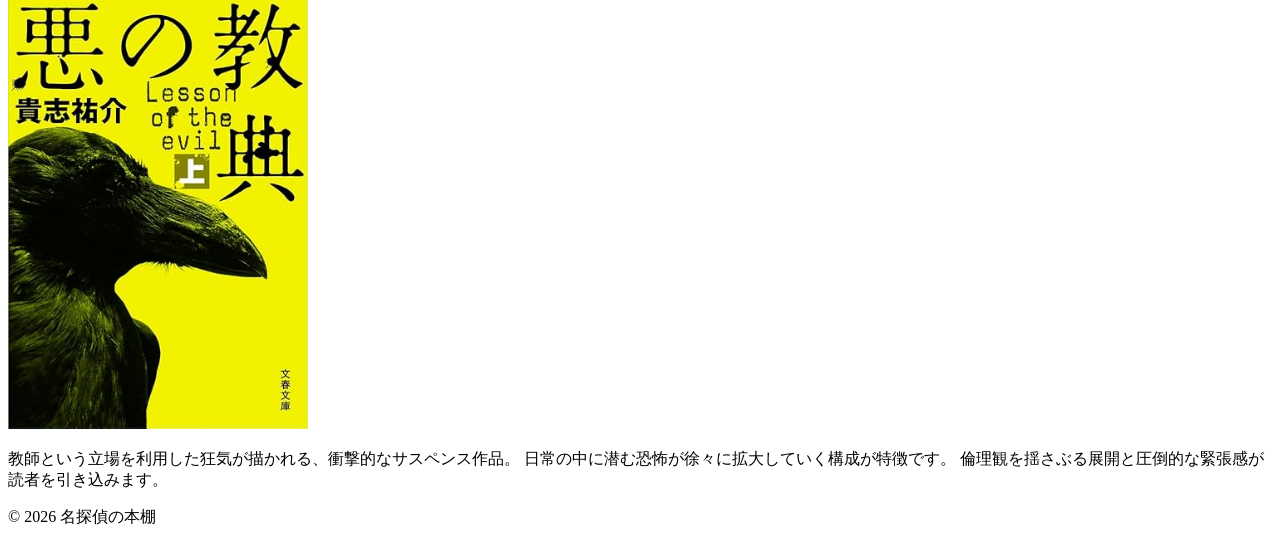
<file: japanese.html>
<!DOCTYPE html>
<html lang="ja">
<head>
  <meta charset="UTF-8">

  <meta name="viewport" content="width=device-width, initial-scale=1.0">

  <meta name="description" content="最後の一行まで目が離せない！古今東西の傑作ミステリー小説をジャンル別に厳選してご紹介します。本格パズル、予測不能な叙述トリック、心揺さぶるイヤミスなど、あなたの「知的好奇心」を刺激する一冊が必ず見つかります。ページをめくる手が止まらない至高の謎解き体験を、今すぐチェック。">

  <meta name="keywords" content="ミステリー小説,推理小説,シャーロックホームズ,コナンドイル,アガサクリスティー,日本ミステリー,本紹介,小説おすすめ">

  <title>名探偵の本棚</title>

  <link rel="stylesheet" href="style.css">
</head>
<body>
  <header>
    <h1><a href="index.html">名探偵の本棚</a></h1>
    <nav>
      <ul>
        <li><a href="index.html">トップ</a></li>
        <li><a href="christie.html">アガサ・クリスティー</a></li>
        <li><a href="japanese.html">日本のおすすめ</a></li>
        <li><a href="genre.html">ジャンル紹介</a></li>
      </ul>
    </nav>
  </header>

  <main>
    <h1>日本のおすすめミステリー</h1>
    <p>
      海外作家以外にも、日本で素晴らしい作品を作成している作家さんはたくさんいらっしゃいます。
      中でも僕のお気に入りの作品を紹介します。
    </p>

    <section>
      <h2>日本人作家おすすめ作品</h2>

      <article id="book1">
        <h3>メディウム</h3>
        <img src="images/japan1.jpg" alt="コナン・ドイル" width="300">
        <p>死者と対話できるという特殊な設定を軸に展開する異色のミステリー。
          超常的な要素と論理的な推理が絡み合い、独特の緊張感を生み出しています。
          現実と非現実の境界を揺さぶる構成が印象的な一作です。</p>
      </article>

      <article id="book2">
        <h3>全てがFになる</h3>
        <img src="images/japan2.jpg" alt="コナン・ドイル" width="300">
        <p>冒密室殺人と天才的な論理がぶつかる、本格ミステリーの代表作。
          理系的思考と哲学的なテーマが融合し、読み手に深い考察を促します。
          トリックだけでなく、思考そのものを楽しめる作品です。</p>
      </article>

      <article id="book3">
        <h3>向日葵の咲かない夏</h3>
        <img src="images/japan3.jpg" alt="コナン・ドイル" width="300">
        <p>不穏で奇妙な空気に包まれた、強烈な印象を残すミステリー。
          子どもの視点から語られる物語が、読者の常識を少しずつ揺さぶっていきます。
          読み終えた後に独特の違和感が残る、異色の一冊です。</p>
      </article>

      <article id="book4">
        <h3>ソロモンの犬</h3>
        <img src="images/japan4.jpg" alt="コナン・ドイル" width="300">
        <p>大学生たちの日常の中で起きた出来事が、思わぬ方向へ展開していく青春ミステリー。
          軽快な会話と人間関係の描写がリアルで、物語に引き込まれます。
          何気ない出来事の裏に潜む真実に気づいたとき、印象が大きく変わる作品です。</p>
      </article>

      <article id="book5">
        <h3>イニシエーションラブ</h3>
        <img src="images/japan5.jpg" alt="コナン・ドイル" width="300">
        <p></p>一見すると恋愛小説のように進む、異色のミステリー作品。
        物語の構成そのものに仕掛けがあり、読み終えた後にすべての印象が反転します。
        再読したくなる巧妙なトリックが魅力の一冊です。
      </article>

      <article id="book6">
        <h3>殺戮に至る病</h3>
        <img src="images/japan6.jpg" alt="コナン・ドイル" width="300">
        <p>再猟奇的な事件を描きながらも、読者の認識を巧みに操る心理ミステリー。
          断片的な情報が積み重なり、真実へと近づく過程に強い緊張感があります。
          ラストで明かされる事実が、物語全体の見え方を一変させます。</p>
      </article>

      <article id="book7">
        <h3>葉桜の季節に君を思うということ</h3>
        <img src="images/japan7.jpg" alt="コナン・ドイル" width="300">
        <p>ミステリーの枠を超えた構成とテーマで、多くの読者を驚かせた作品。
          物語の進行とともに価値観や前提が揺らぎ、意外な真相へと導かれます。
          タイトルの意味が最後に深く響く、印象的な一冊です。</p>
      </article>

      <article id="book8">
        <h3>ハサミ男</h3>
        <img src="images/japan8.jpg" alt="コナン・ドイル" width="300">
        <p>連続殺人犯の視点で語られるという、ユニークな構成のサスペンス。
          読者の予想を裏切る仕掛けが随所に散りばめられています。
          常識的なミステリーの枠を壊す大胆な展開が魅力です。</p>
      </article>

      <article id="book9">
        <h3>悪の経典</h3>
        <img src="images/japan9.jpg" alt="コナン・ドイル" width="300">
        <p>教師という立場を利用した狂気が描かれる、衝撃的なサスペンス作品。
          日常の中に潜む恐怖が徐々に拡大していく構成が特徴です。
          倫理観を揺さぶる展開と圧倒的な緊張感が読者を引き込みます。</p>
      </article>
    </section>
  </main>

  <footer>
    <p>© 2026 名探偵の本棚</p>
  </footer>
</body>
</html>
</file>
<file: style.css>
.book-image {
    width: 220px;
    height: 320px;
    object-fit: cover;
  }
  .content-box {
    border-bottom: 1px solid #ccc;
    padding-bottom: 30px;
    margin-bottom: 40px;
  }
  
  .content-box:last-of-type {
    border-bottom: none;
  }
.book-image {
  width: 220px;
  height: 320px;
  object-fit: cover;
}
</file>
